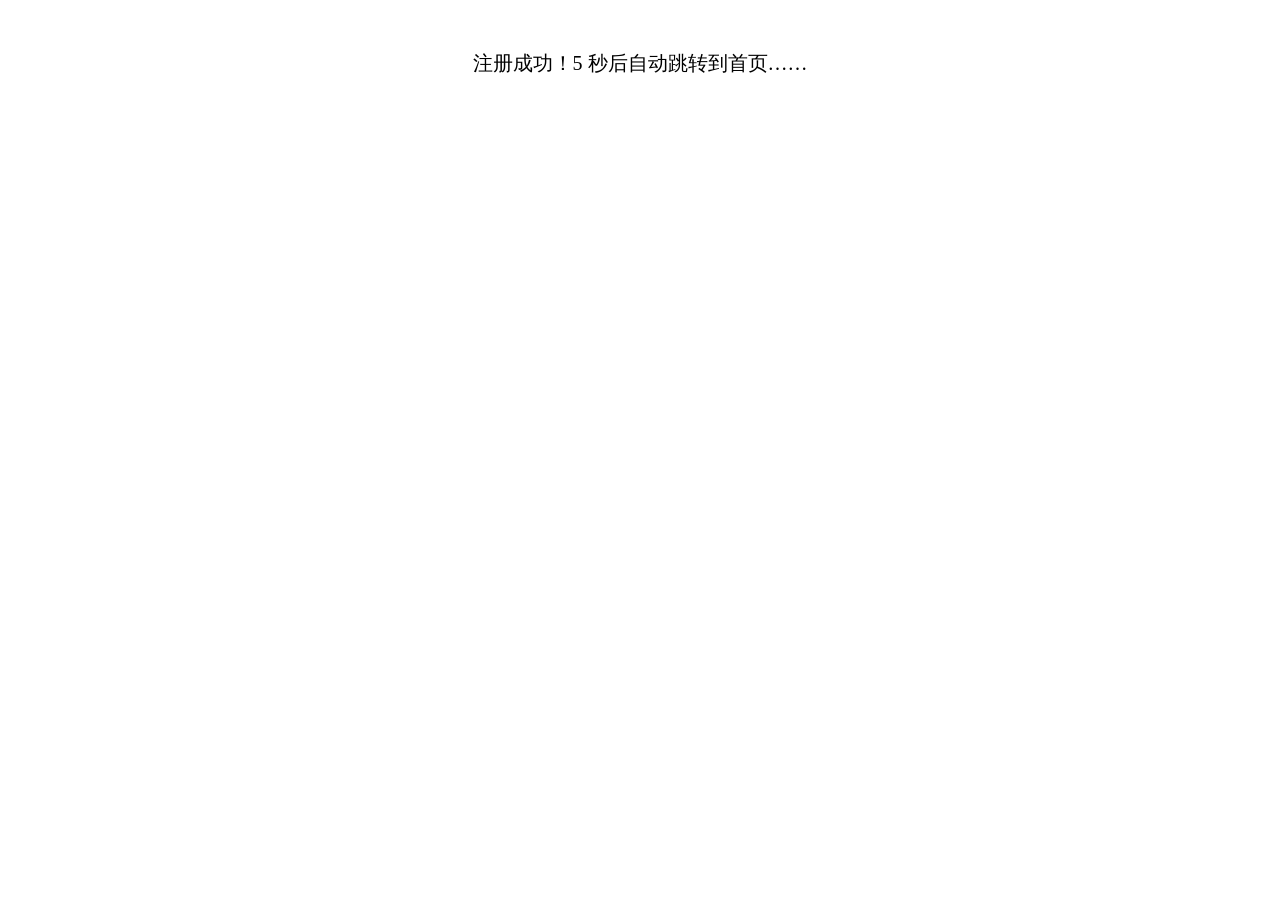
<file: web/templates/register_result.html>
<!DOCTYPE html>
<html>
<head>
    <meta charset="UTF-8">
    <title>注册成功</title>
    <style>
        .msg {
            font-size: 20px;
            margin-top: 50px;
            text-align: center;
        }
    </style>
</head>
<body>

<div class="msg">
    注册成功！<span id="sec">5</span> 秒后自动跳转到首页……
</div>

<script>
    let time = 5;
    const sec = document.getElementById("sec");

    const timer = setInterval(() => {
        time--;
        sec.innerText = time;
        if (time === 0) {
            clearInterval(timer);
            window.location.href = "/index"; // 这里写跳转地址
        }
    }, 1000);
</script>

</body>
</html>
</file>
